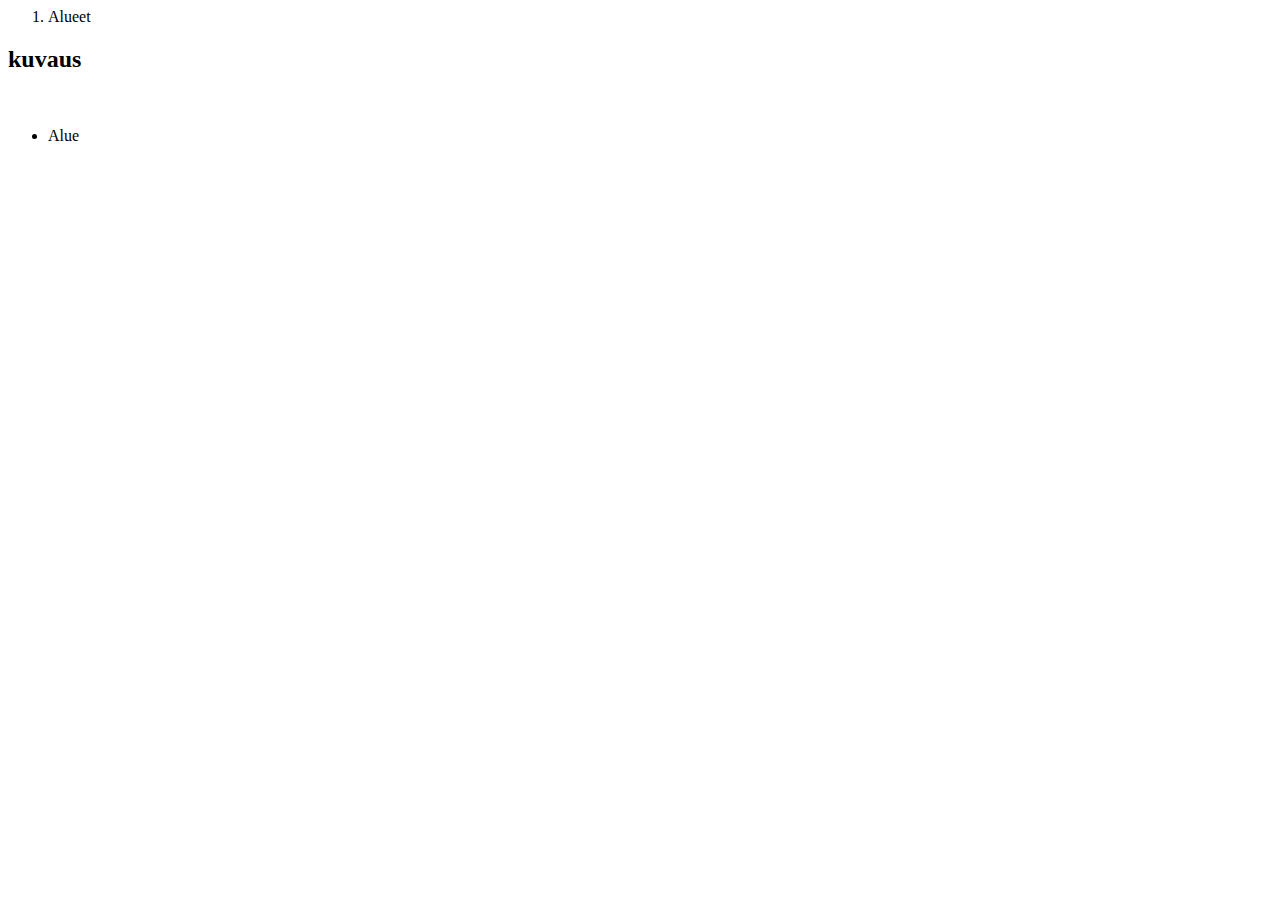
<file: src/main/resources/templates/alueet.html>
<html>
    <head th:include="fragments/head :: head"></head>
    <body>
        <div class="container" th:include="fragments/header :: header"></div>
        
        <div class="container">
            <ol class="breadcrumb">
                <li class="active">Alueet</li>
            </ol>
            
            <h2 th:text="${kuvaus}">kuvaus</h2><br />
            
            <ul>
                <li class="panel panel-default" th:each="alueet: ${alueet}">
                    <a th:href="${alueet.url}"><span th:text="${alueet.nimi}">Alue</span></a>
                </li>
            </ul>
        </div>

        <div class="container" th:include="fragments/footer :: footer"></div>
    </body>
</html>
</file>
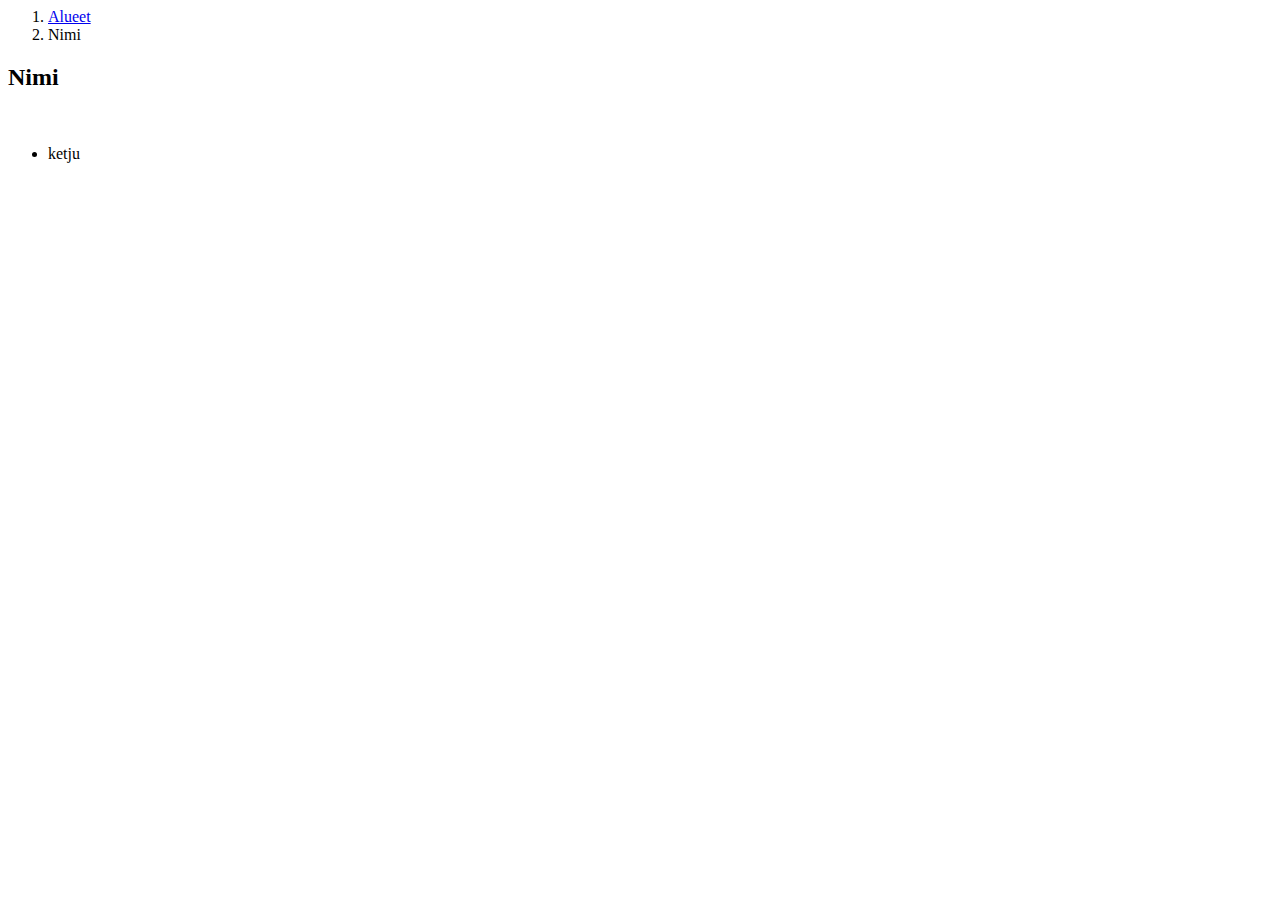
<file: src/main/resources/templates/ketjut.html>
<html>
    <head th:include="fragments/head :: head"></head>
    <body>
        <div class="container" th:include="fragments/header :: header"></div>

        <div class="container">
            <ol class="breadcrumb">
                <li><a href="/alueet">Alueet</a></li>
                <li class="active" th:text="${nimi}">Nimi</li>
            </ol>
            
            <h2 th:text="${nimi}">Nimi</h2><br />

            <ul>
                <li class="panel panel-default" th:each="ketjut: ${ketjut}">
                    <a th:href="${ketjut.url}"><span th:text="${ketjut.nimi}">ketju</span></a>
                </li>
            </ul>
        </div>

        <div class="container" th:include="fragments/footer :: footer"></div>
    </body>
</html>
</file>
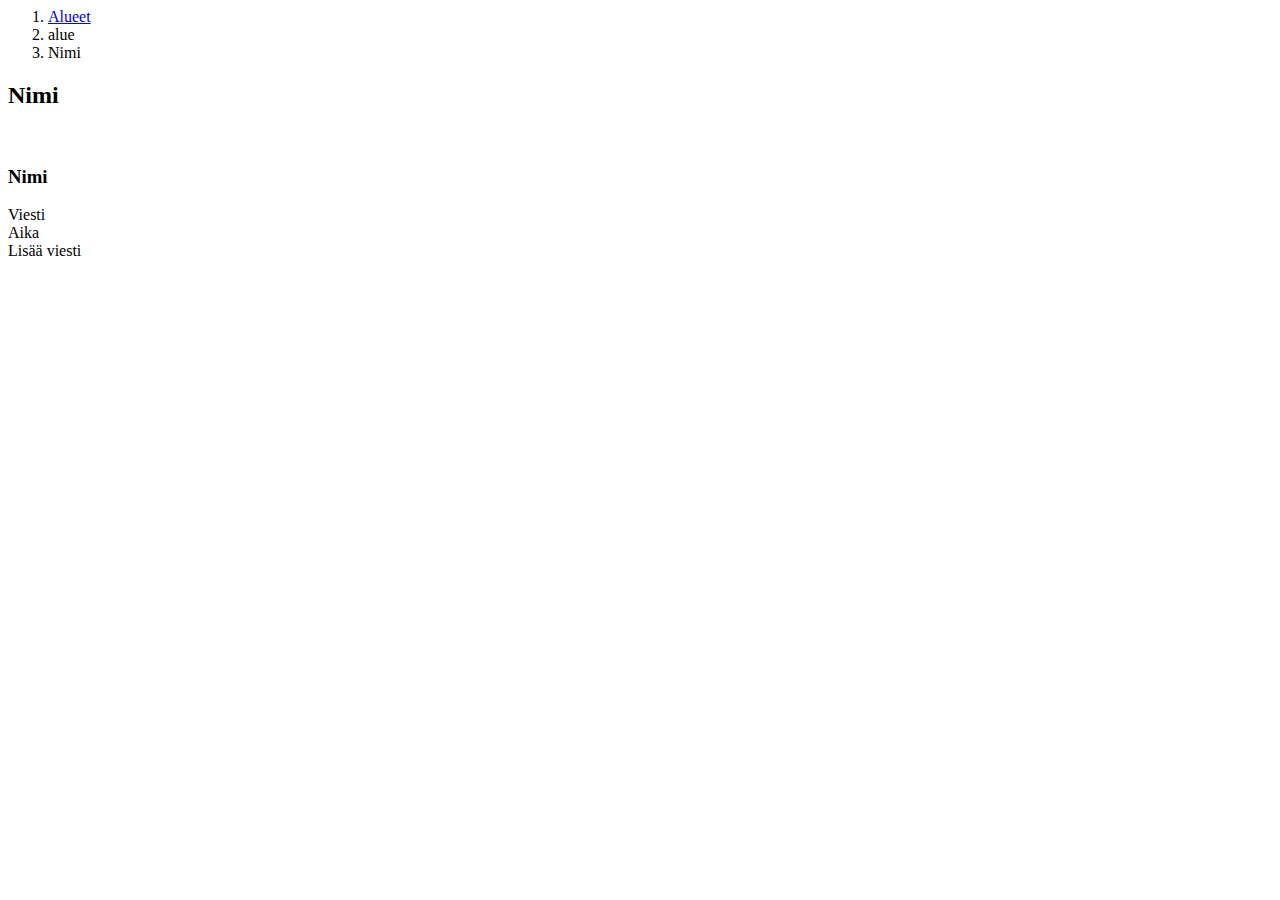
<file: src/main/resources/templates/viestit.html>
<html>
    <head th:include="fragments/head :: head"></head>
    <body>
        <div class="container" th:include="fragments/header :: header"></div>

        <div class="container">
            <ol class="breadcrumb">
                <li><a href="/alueet">Alueet</a></li>
                <li><a th:href="${alue.url}"><span th:text="${alue.nimi}">alue</span></a></li>
                <li class="active" th:text="${nimi}">Nimi</li>
            </ol>
            
            <h2 th:text="${nimi}">Nimi</h2><br />

            <div class="panel panel-default" th:each="viestit: ${viestit}">
                <div class="panel-heading">
                    <h3 class="panel-title" th:text="${viestit.nickname}">Nimi</h3>
                </div>
                
                <div class="panel-body" th:text="${viestit.sisalto}">
                    Viesti
                </div>
                
                <div class="panel-footer" th:text="${viestit.aika}">Aika</div>
            </div>

            <a th:href="${lisaysUrl}" 
               class="btn btn-primary btn-lg active" role="button">Lisää viesti</a>
        </div>

        <div class="container" th:include="fragments/footer :: footer"></div>
    </body>
</html>
</file>
